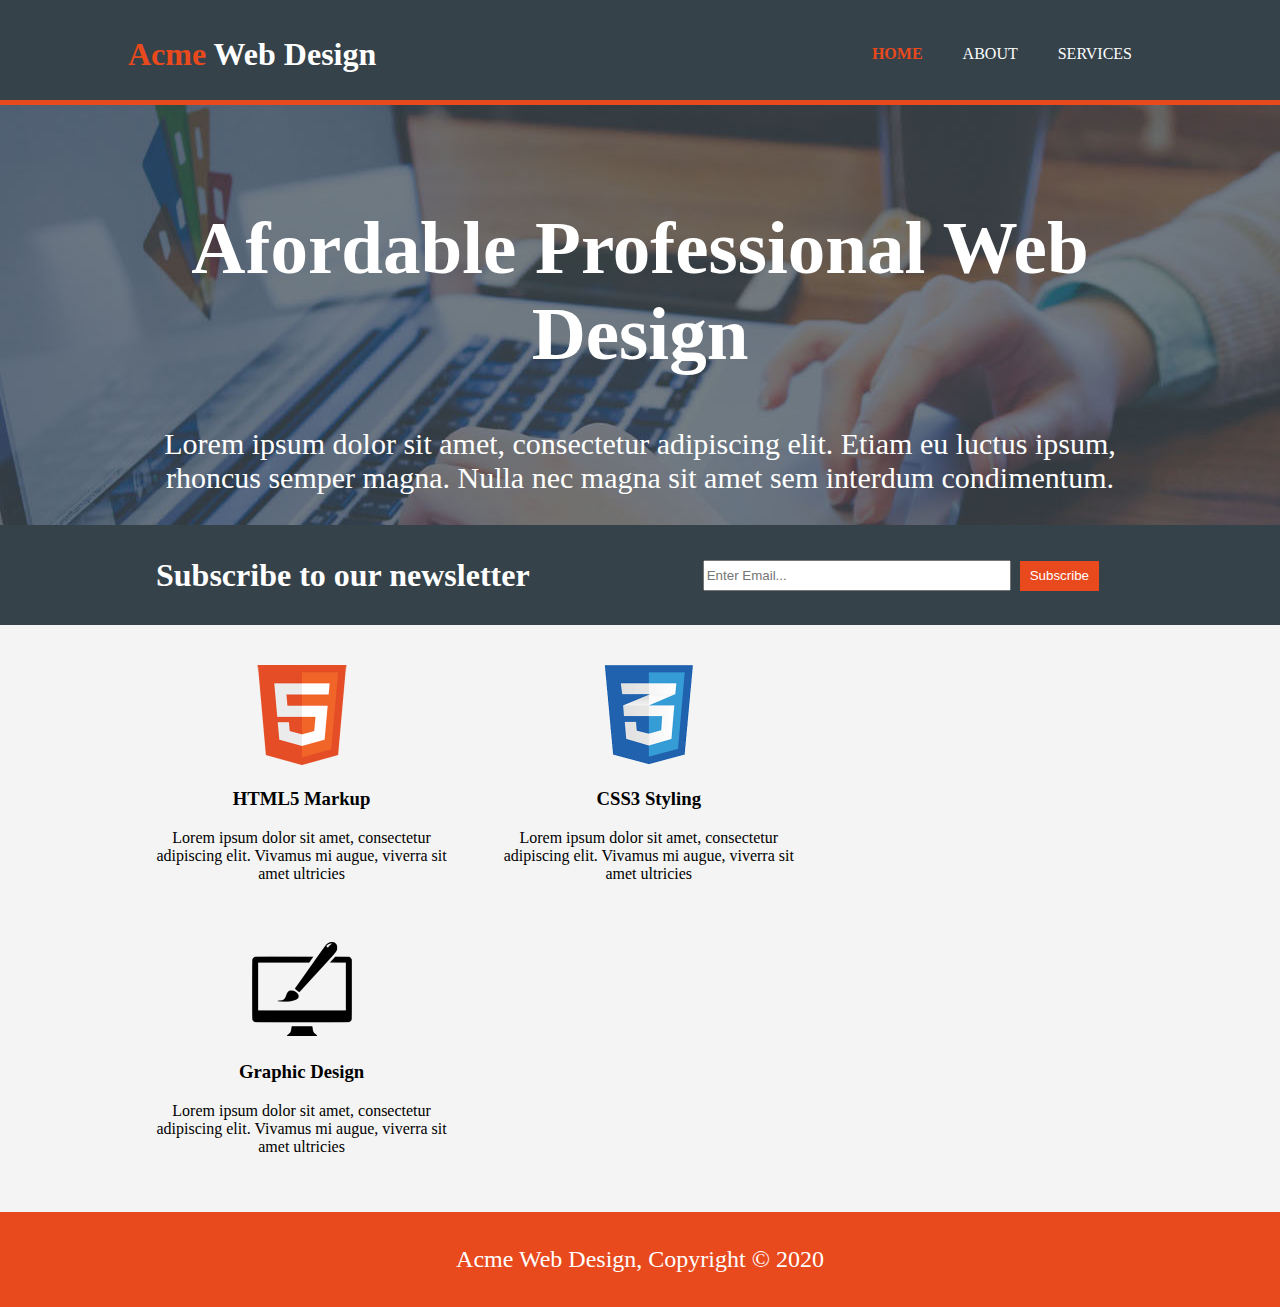
<file: index.html>
<!DOCTYPE html>
<html>
<head>
	<meta charset="utf-8">
	<meta name="viewport" content="width=device-width">
    <meta name="description" content="Affordable and professional web design">
	<meta name="keywords" content="web design, affordable web design, professional web design">
  	<meta name="author" content="Brad Traversy">
	<title>Acme Web Design | Welcome</title>
	<link rel="stylesheet" type="text/css" href="style.css">
</head>
<body>
	<header>
		<div class="container">
			<div id="branding">
				<h1><span class="highlight">Acme</span> Web Design</h1>
			</div>
			<nav>
				<ul>
					<li class="current"><a href="index.html">Home</a></li>
					<li><a href="about.html">About</a></li>
					<li><a href="services.html">Services</a></li>
				</ul>
			</nav>
		</div>
	</header>

	<section id="showcase">
		<div class="container">
			<h1>Afordable Professional Web Design</h1>
			<p>Lorem ipsum dolor sit amet, consectetur adipiscing elit. Etiam eu luctus ipsum, rhoncus semper magna. Nulla nec magna sit amet sem interdum condimentum.</p>
		</div>
	</section>

	<section id="newsletter">
		<div class="container">
			<h1>Subscribe to our newsletter</h1>
			<form >
				<input type="email" placeholder="Enter Email...">
				<button type="submit" class="button-1">Subscribe</button>
			</form>
		</div>
	</section>

	<section id="boxes">
		<div class="container">
			<div class="box">
				<img src="./images/logo_html.png">
				<h3>HTML5 Markup</h3>
				<p>Lorem ipsum dolor sit amet, consectetur adipiscing elit. Vivamus mi augue, viverra sit amet ultricies</p>
			</div>
			<div class="box">
				<img src="./images/logo_css.png">
				<h3>CSS3 Styling</h3>
				<p>Lorem ipsum dolor sit amet, consectetur adipiscing elit. Vivamus mi augue, viverra sit amet ultricies</p>
			</div>
			<div class="box">
				<img src="./images/logo_brush.png">
				<h3>Graphic Design</h3>
				<p>Lorem ipsum dolor sit amet, consectetur adipiscing elit. Vivamus mi augue, viverra sit amet ultricies</p>
			</div>
		</div>
	</section>

	<footer>
		<p>Acme Web Design, Copyright &copy; 2020</p>
	</footer>
</body>
</html>
</file>
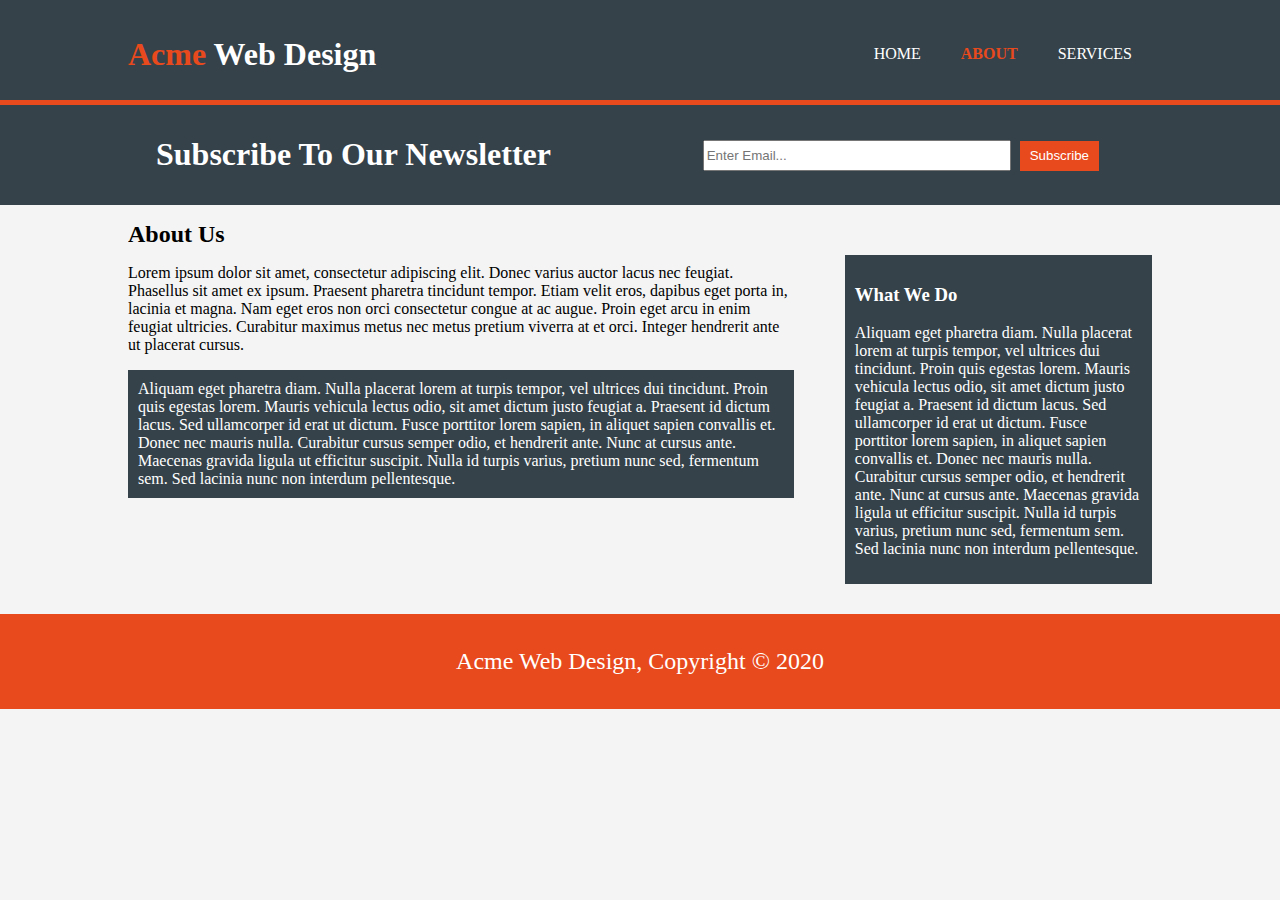
<file: about.html>
<!DOCTYPE html>
<html>
<head>
	<meta charset="utf-8">
	<meta name="viewport" content="width=device-width">
    <meta name="description" content="Affordable and professional web design">
	<meta name="keywords" content="web design, affordable web design, professional web design">
  	<meta name="author" content="Brad Traversy">
	<title>Acme Web Design | About</title>
	<link rel="stylesheet" type="text/css" href="style.css">
</head>
<body>
	<header>
		<div class="container">
			<div id="branding">
				<h1><span class="highlight">Acme</span> Web Design</h1>
			</div>
			<nav>
				<ul>
					<li><a href="index.html">Home</a></li>
					<li class="current"><a href="about.html">About</a></li>
					<li><a href="services.html">Services</a></li>
				</ul>
			</nav>
		</div>
	</header>

	<section id="newsletter">
		<div class="container">
			<h1>Subscribe To Our Newsletter</h1>
			<form >
				<input type="email" placeholder="Enter Email...">
				<button type="submit" class="button-1">Subscribe</button>
			</form>
		</div>
	</section>

	<section id="main">
		<div class="container">
			<article id="main-col">
				<h1 class="page-title">About Us</h1>
				<p>Lorem ipsum dolor sit amet, consectetur adipiscing elit. Donec varius auctor lacus nec feugiat. Phasellus sit amet ex ipsum. Praesent pharetra tincidunt tempor. Etiam velit eros, dapibus eget porta in, lacinia et magna. Nam eget eros non orci consectetur congue at ac augue. Proin eget arcu in enim feugiat ultricies. Curabitur maximus metus nec metus pretium viverra at et orci. Integer hendrerit ante ut placerat cursus.
				</p>
				<p class="dark">Aliquam eget pharetra diam. Nulla placerat lorem at turpis tempor, vel ultrices dui tincidunt. Proin quis egestas lorem. Mauris vehicula lectus odio, sit amet dictum justo feugiat a. Praesent id dictum lacus. Sed ullamcorper id erat ut dictum. Fusce porttitor lorem sapien, in aliquet sapien convallis et. Donec nec mauris nulla. Curabitur cursus semper odio, et hendrerit ante. Nunc at cursus ante. Maecenas gravida ligula ut efficitur suscipit. Nulla id turpis varius, pretium nunc sed, fermentum sem. Sed lacinia nunc non interdum pellentesque.
				</p>
			</article>

			<aside id="sidebar">
				<div class="dark">
					<h3>What We Do</h3>
					<p>Aliquam eget pharetra diam. Nulla placerat lorem at turpis tempor, vel ultrices dui tincidunt. Proin quis egestas lorem. Mauris vehicula lectus odio, sit amet dictum justo feugiat a. Praesent id dictum lacus. Sed ullamcorper id erat ut dictum. Fusce porttitor lorem sapien, in aliquet sapien convallis et. Donec nec mauris nulla. Curabitur cursus semper odio, et hendrerit ante. Nunc at cursus ante. Maecenas gravida ligula ut efficitur suscipit. Nulla id turpis varius, pretium nunc sed, fermentum sem. Sed lacinia nunc non interdum pellentesque.
					</p>
			    </div>
			</aside>
		</div>
	</section>

	<footer>
		<p>Acme Web Design, Copyright &copy; 2020</p>
	</footer>
</body>
</html>
</file>
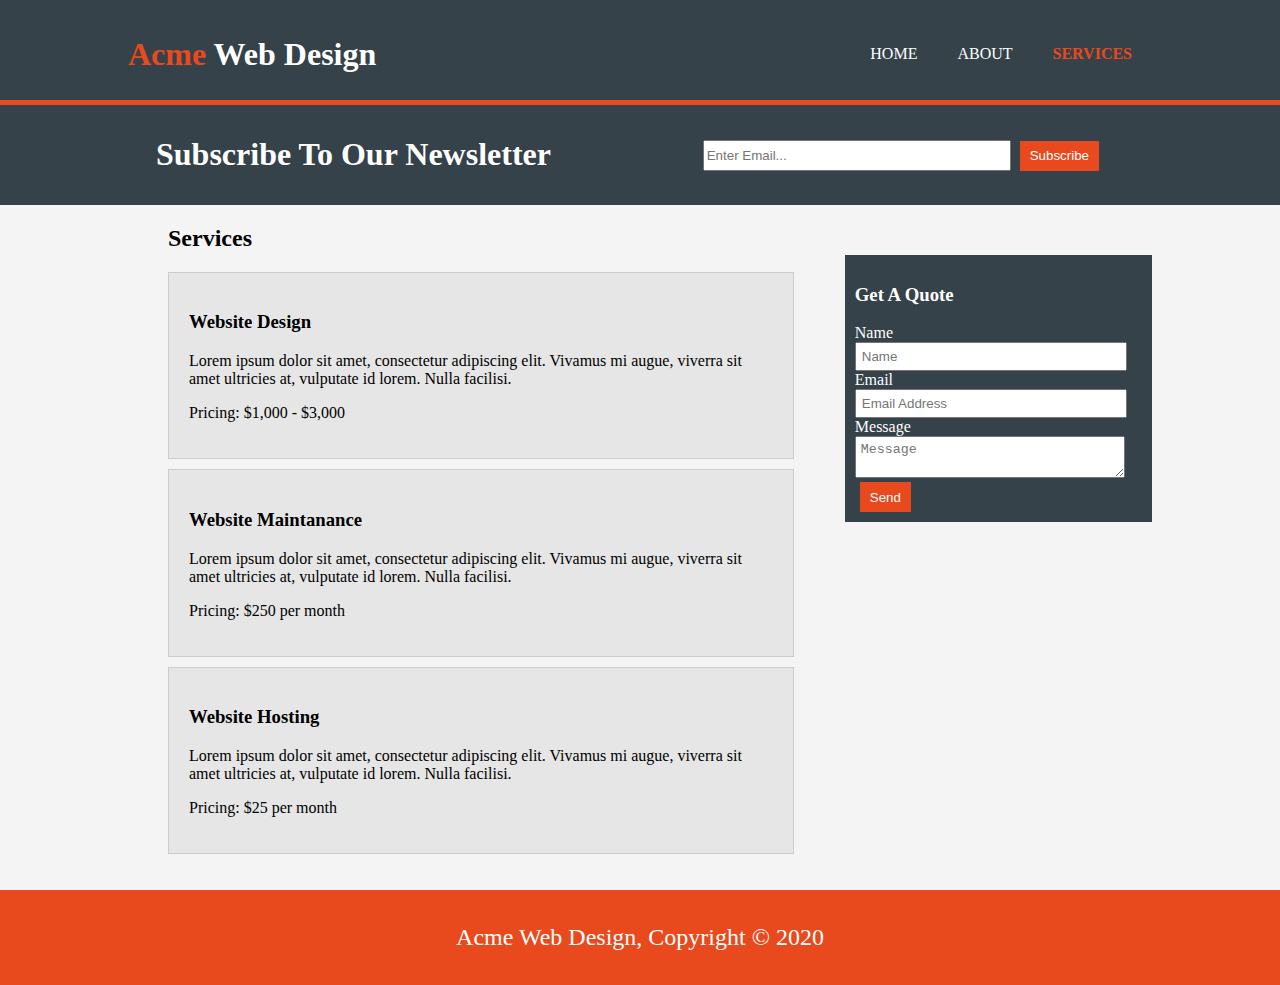
<file: services.html>
<!DOCTYPE html>
<html>
<head>
	<meta charset="utf-8">
	<meta name="viewport" content="width=device-width">
    <meta name="description" content="Affordable and professional web design">
	<meta name="keywords" content="web design, affordable web design, professional web design">
  	<meta name="author" content="Brad Traversy">
	<title>Acme Web Design | Services</title>
	<link rel="stylesheet" type="text/css" href="style.css">
</head>
<body>
	<header>
		<div class="container">
			<div id="branding">
				<h1><span class="highlight">Acme</span> Web Design</h1>
			</div>
			<nav>
				<ul>
					<li><a href="index.html">Home</a></li>
					<li><a href="about.html">About</a></li>
					<li class="current"><a href="services.html">Services</a></li>
				</ul>
			</nav>
		</div>
	</header>

	<section id="newsletter">
     	<div class="container">
        	<h1>Subscribe To Our Newsletter</h1>
        	<form>
          		<input type="email" placeholder="Enter Email...">
          		<button type="submit" class="button-1">Subscribe</button>
        	</form>
      	</div>
    </section>

	<section id="main">
		<div class="container">
			<article id="main-col">
				<h2 id="page-title">Services</h2>
				<ul id="services">
					<li>
						<h3>Website Design</h3>
						<p>Lorem ipsum dolor sit amet, consectetur adipiscing elit. Vivamus mi augue, viverra sit amet ultricies at, vulputate id lorem. Nulla facilisi.
						</p>
						<p>Pricing: $1,000 - $3,000</p>
					</li>
					<li>
						<h3>Website Maintanance</h3>
						<p>Lorem ipsum dolor sit amet, consectetur adipiscing elit. Vivamus mi augue, viverra sit amet ultricies at, vulputate id lorem. Nulla facilisi.
						</p>
						<p>Pricing: $250 per month</p>
					</li>
					<li>
						<h3>Website Hosting</h3>
						<p>Lorem ipsum dolor sit amet, consectetur adipiscing elit. Vivamus mi augue, viverra sit amet ultricies at, vulputate id lorem. Nulla facilisi.
						</p>
						<p>Pricing: $25 per month</p>
					</li>
				</ul>
			</article>

			<aside id="sidebar">
	            <div class="dark">
	            <h3>Get A Quote</h3>
		            <form class="quote">
						<div>
							<label>Name</label><br>
							<input type="text" placeholder="Name">
						</div>
						<div>
							<label>Email</label><br>
							<input type="email" placeholder="Email Address">
						</div>
						<div>
							<label>Message</label><br>
							<textarea placeholder="Message"></textarea>
						</div>
						<button class="button-1" type="submit">Send</button>
					</form>
	            </div>
			</aside>
		</div>
	</section>

	<footer>
		<p>Acme Web Design, Copyright &copy; 2020</p>
	</footer>
</body>
</html>
</file>
<file: style.css>
body
{
	font: 16px 1.5em arial, Helvetica, sans-serif;
	padding: 0;
	margin: 0;
	background-color: #f4f4f4;
}

/* Global */
.container{
	width: 80%;
	margin: auto;
	overflow: hidden;
}

header ul{
	margin: 0;
	padding: 0;
}

.button-1{
	height: 30px;
	background-color: #e8491d;
	color: #fff;
	border: none;
	padding-left: 10px;
	padding-right: 10px;
	margin-left: 5px;
	margin-right: 5px;
}

.dark{
	background-color: #35424a;
	color: #fff;
	margin-top: 10px;
	margin-bottom: 10px;
	padding: 10px;
}

/* Header */
header{
	background-color: #35424a;
	color: #fff;
	padding-top: 30px;
	min-height: 70px;
	border-bottom: 5px #e8491d solid;
}

header a{
	color: #fff;
	text-decoration: none;
	text-transform: uppercase;
	font-size: 16px;
}

header li{
	float: left;
	display: inline;
	padding-left: 20px;
	padding-right: 20px;
}

header #branding{
	float: left;
	margin-top: -15px;
}

header nav{
	float: right;
	margin-top: 15px;
}

header .highlight, header .current a{
	color: #e8491d;
	font-weight: bold;
}

header a:hover{
	color: #ccc;
}

/* showcase */
#showcase{
	min-height: 400px;
	background-image: url('images/showcase.jpg');
	background-position: center center;
	text-align: center;
	color: #fff;
}

#showcase h1{
	margin-top: 100px;
	font-size: 75px;
}

#showcase p{
	margin-top: 20px;
	font-size: 30px;
}

/* newsletter */
#newsletter{
	margin: 0px;
	padding: 10px;
	color: #fff;
	background-color: #35424a;
}

#newsletter h1{
	float: left;
	margin-left: 20px;
}

#newsletter form{
	float: right;
	margin-top: 25px;
	margin-right: 40px;
}

#newsletter input[type="email"]{
	width: 300px;
	height: 25px;
}

/* boxes */
#boxes{
	margin-top: 20px;
}

#boxes .box{
	float: left;
	width: 30%;
	padding: 20px;
	text-align: center;
}

#boxes .box img{
	width: 100px;
}

/* sidebar */
#sidebar{
	margin-top: 40px;
	float: right;
	width: 30%;
}

#sidebar .quote input, #sidebar .quote textarea{
	width: 90%;
	padding: 5px;
}

/* main-col */
#main-col{
	float: left;
	width: 65%;
}

/* services */

#main-col h1{
	font-size: 24px;
}

#main-col h2{
	font-size: 24px;
	margin-left: 40px;
}

#services li{
	list-style: none;
	padding: 20px;
	border: 1px #cccccc solid;
	margin-bottom: 10px;
	background: #e6e6e6;
}

/* footer */
footer{
	background-color: #e8491d;
	text-align: center;
	color: #fff;
	padding: 10px;
	margin-top: 20px;
	font-size: 24px;
}

/* media queries */
@media(max-width: 768px){
	header #branding,
	header nav,
	header nav li,
	#newsletter h1,
	#newsletter form,
	#boxes .box,
	#main-col,
	#sidebar{
		float: none;
		text-align: center;
		width: 100%;
	}
	header{
		padding-bottom: 10px; 
	}
	#showcase h1{
		margin-top: 50px;
	}
	#newsletter input{
		margin-bottom: 5px;
	}
	#newsletter button, .quote button{
		width: 100%;
		display: block;
	}
	#newsletter form input[type="email"], .quote input, .quote textarea{
		width: 100%;
	}
}
</file>
